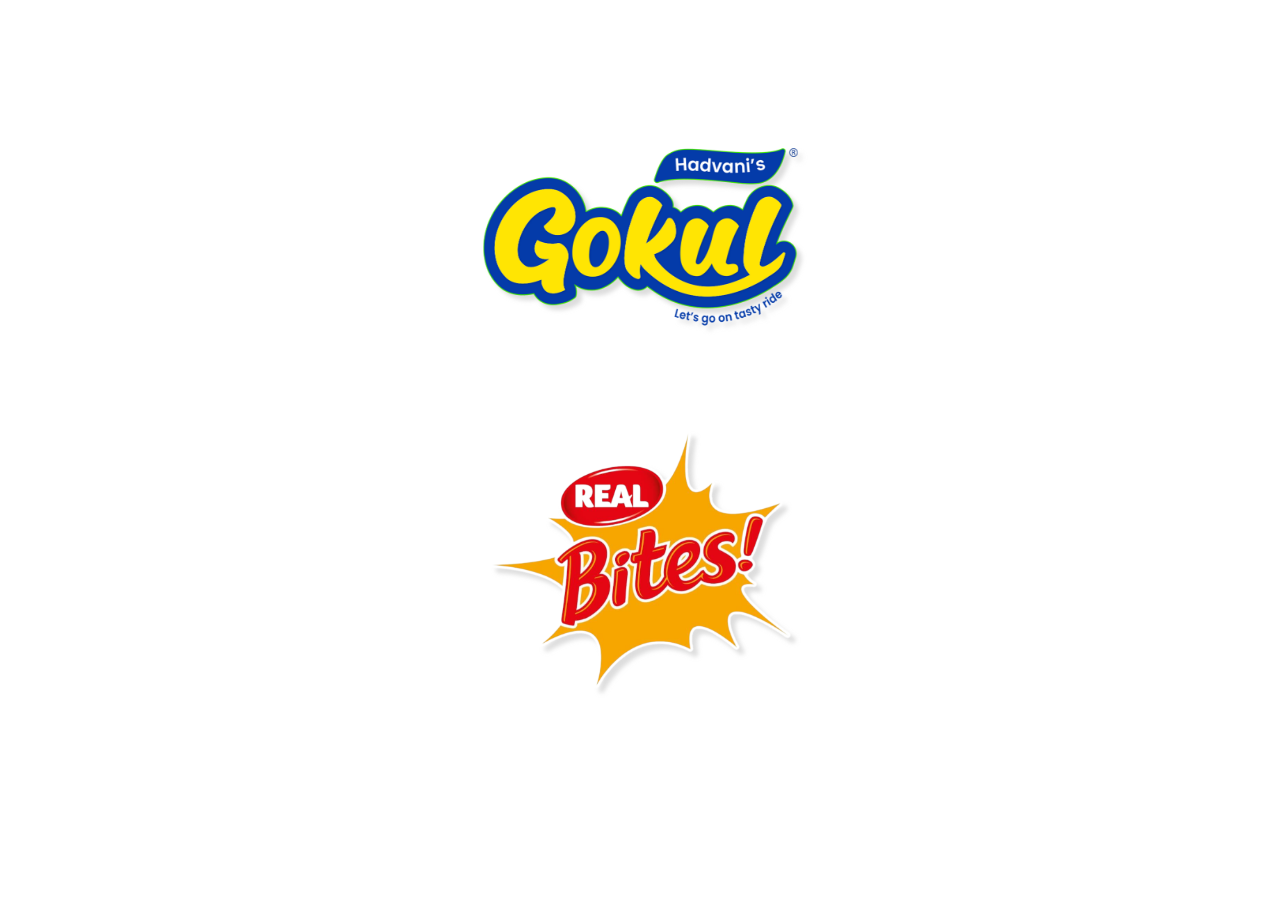
<file: index.html>
<!DOCTYPE html>
<html lang="en">
<head>
    <meta charset="UTF-8">
    <meta http-equiv="X-UA-Compatible" content="IE=edge">
    <meta name="viewport" content="width=device-width, initial-scale=1.0">
    <title>Select Company</title>
    <link rel="icon" href="images/check-mark.png">
    <link rel="stylesheet" href="style.css">
    <script src="script.js" defer></script>
</head>
<body>
    <div class="background">
        <div class="navbar">
            <div class="navbar-container">
                <a href="gokul.html"><img src="images/gokul.png" alt="Gokul"></a>
                <a href="real.html"><img src="images/real.png" alt="real"></a>
            </div>
        </div>
    </div>
</body>
</html>
</file>
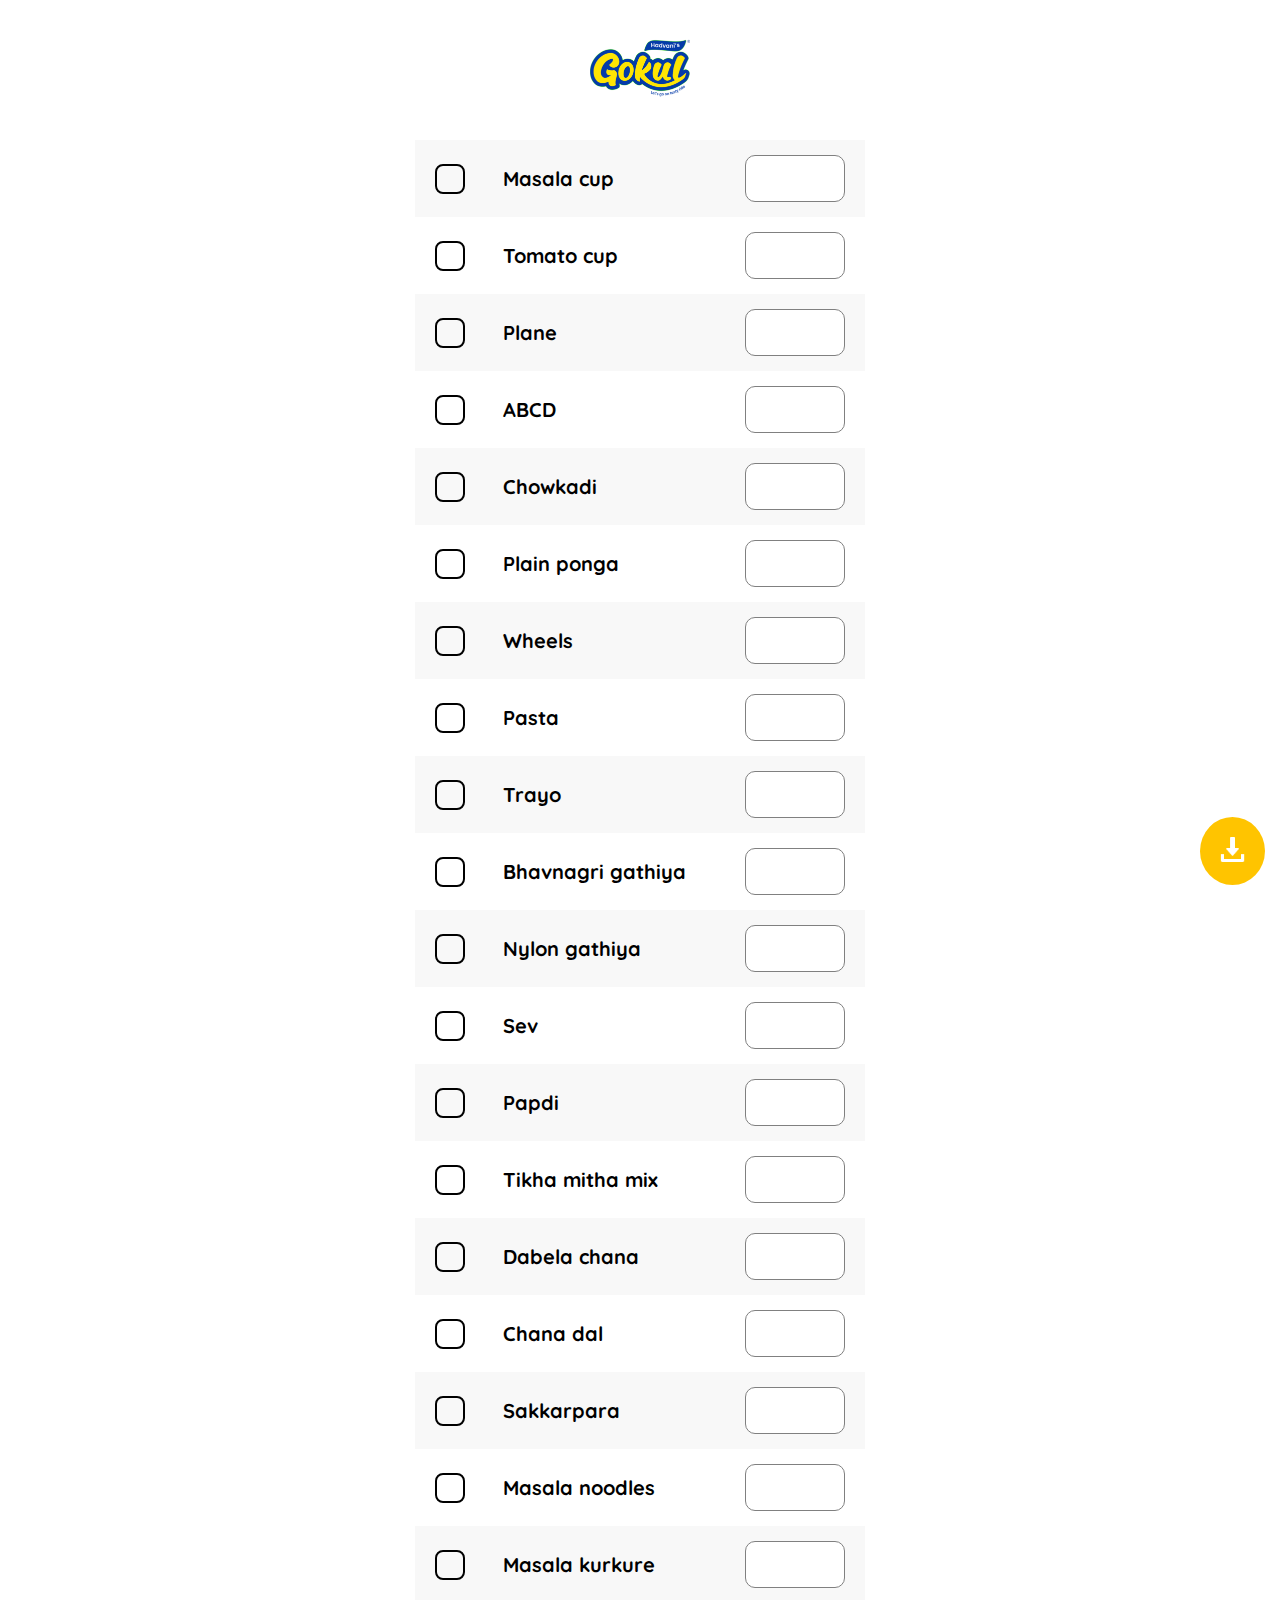
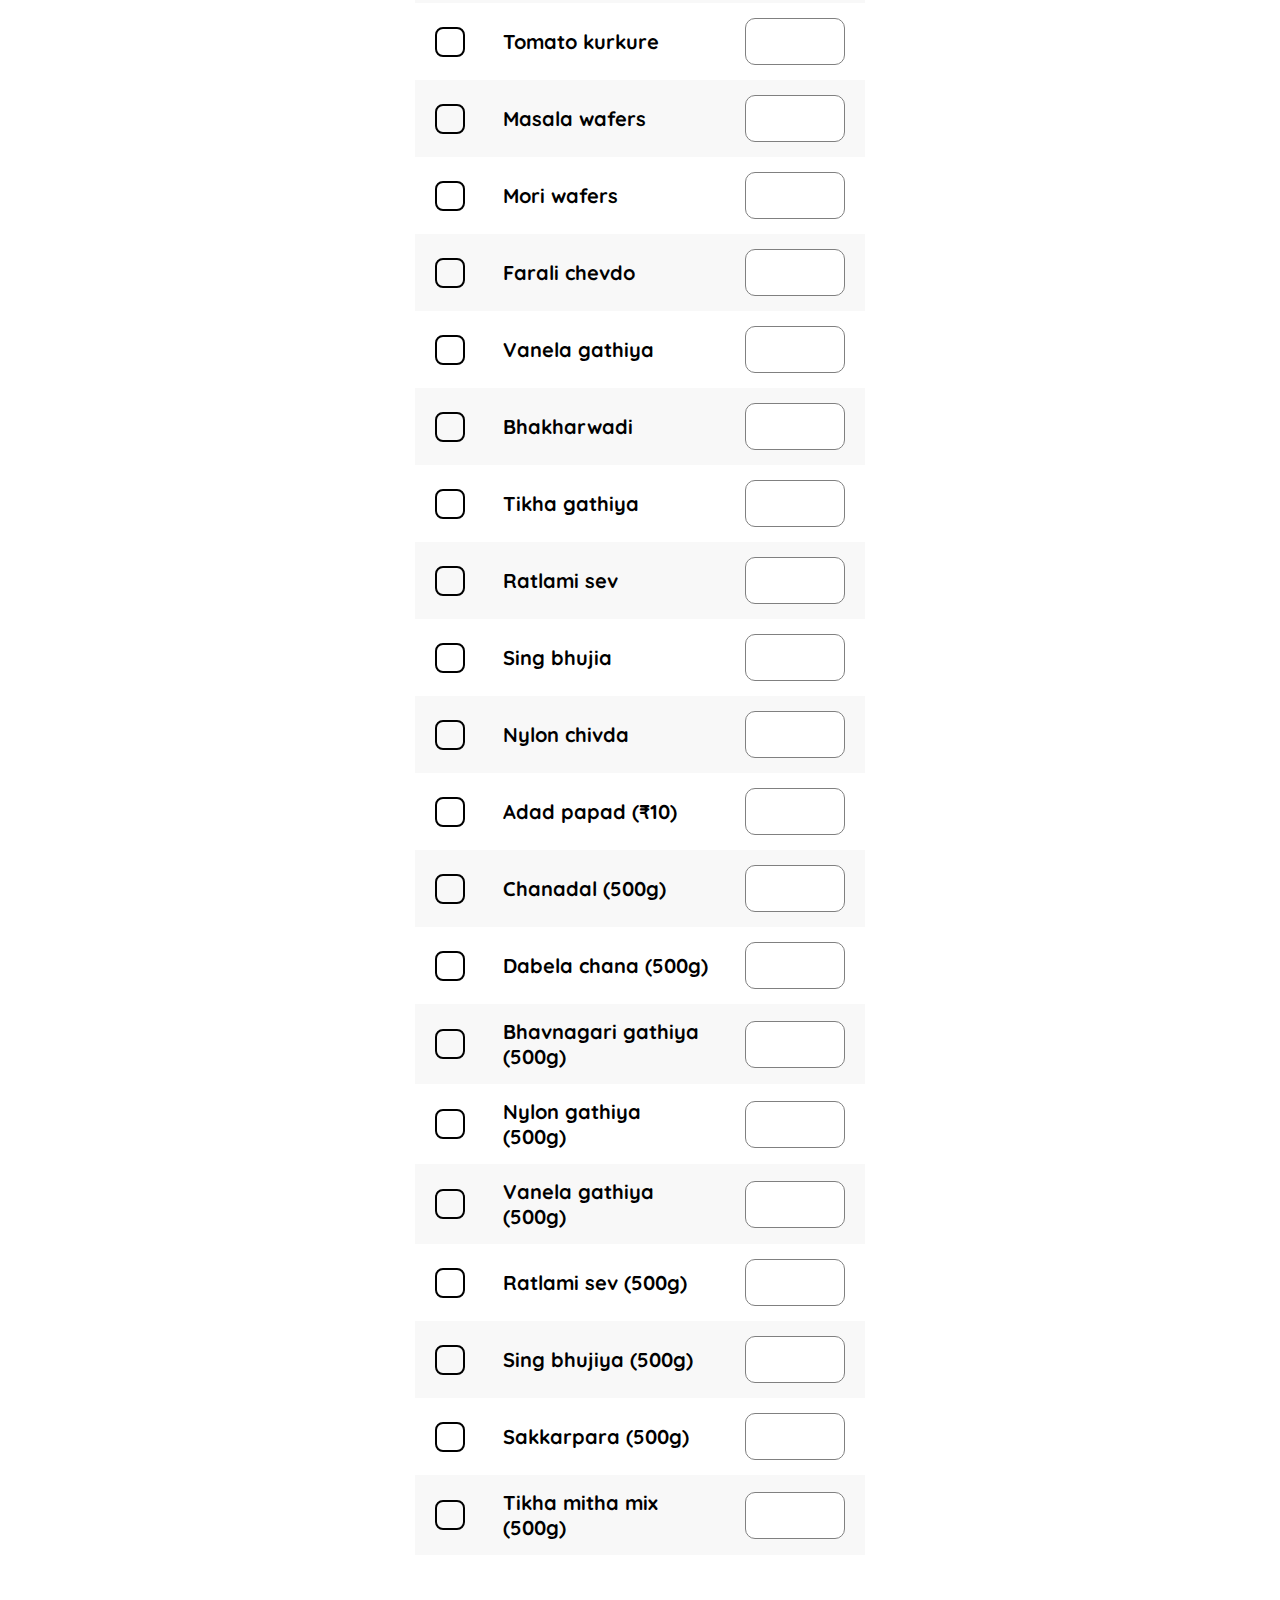
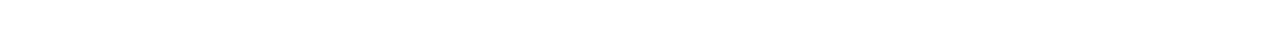
<file: gokul.html>
<!DOCTYPE html>
<html lang="en">
<head>
    <meta charset="UTF-8">
    <meta http-equiv="X-UA-Compatible" content="IE=edge">
    <meta name="viewport" content="width=device-width, initial-scale=1.0">
    <title>Gokul</title>
    <link rel="shortcut icon" href="https://gokulsnacks.com/wp-content/uploads/2022/03/gokul-logo-.svg" type="image/x-icon">
    <link rel="stylesheet" href="style.css">
    <script src="script.js" defer></script>
    <script src="https://html2canvas.hertzen.com/dist/html2canvas.min.js"></script>
</head>
<body>
    <div class="container">
        <h1 id="company-name" style="display:none">GOKUL</h1>

        <div class="topbar">
            <img src="images/gokul.png" alt="GOKUL" id="company-logo" style="margin: 0px auto">
            <div class="gujarati-div" style="display:none">
                <input type="checkbox" id="gujarati"> <span class="gujarati-text">ગુજરાતી</span>
            </div>
        </div>
        

        <form id="itemForm">
            
            <div class="items" id="items">
                <!-- <label>
                    <input type="checkbox" name="checkbox" value="Masala cup">
                    <div class="text">Masala cup</div>
                    <input type="number" name="amount" step="0.5" min="0">
                </label> -->
                
            </div>
        </form>

        <button onclick="downloadImage()" id="download-button" class="button"><img src="images/downloadicon.png" alt="download"></button>
        <!-- <button type="button" onclick="getSelectedItems()" id="get-items-button" class="button">Make List</button> -->
        
        <div class="download-pic" id="download-pic">
            <div id="selectedItems">
            </div>
            
        </div>
    </div>
</body>
</html>
</file>
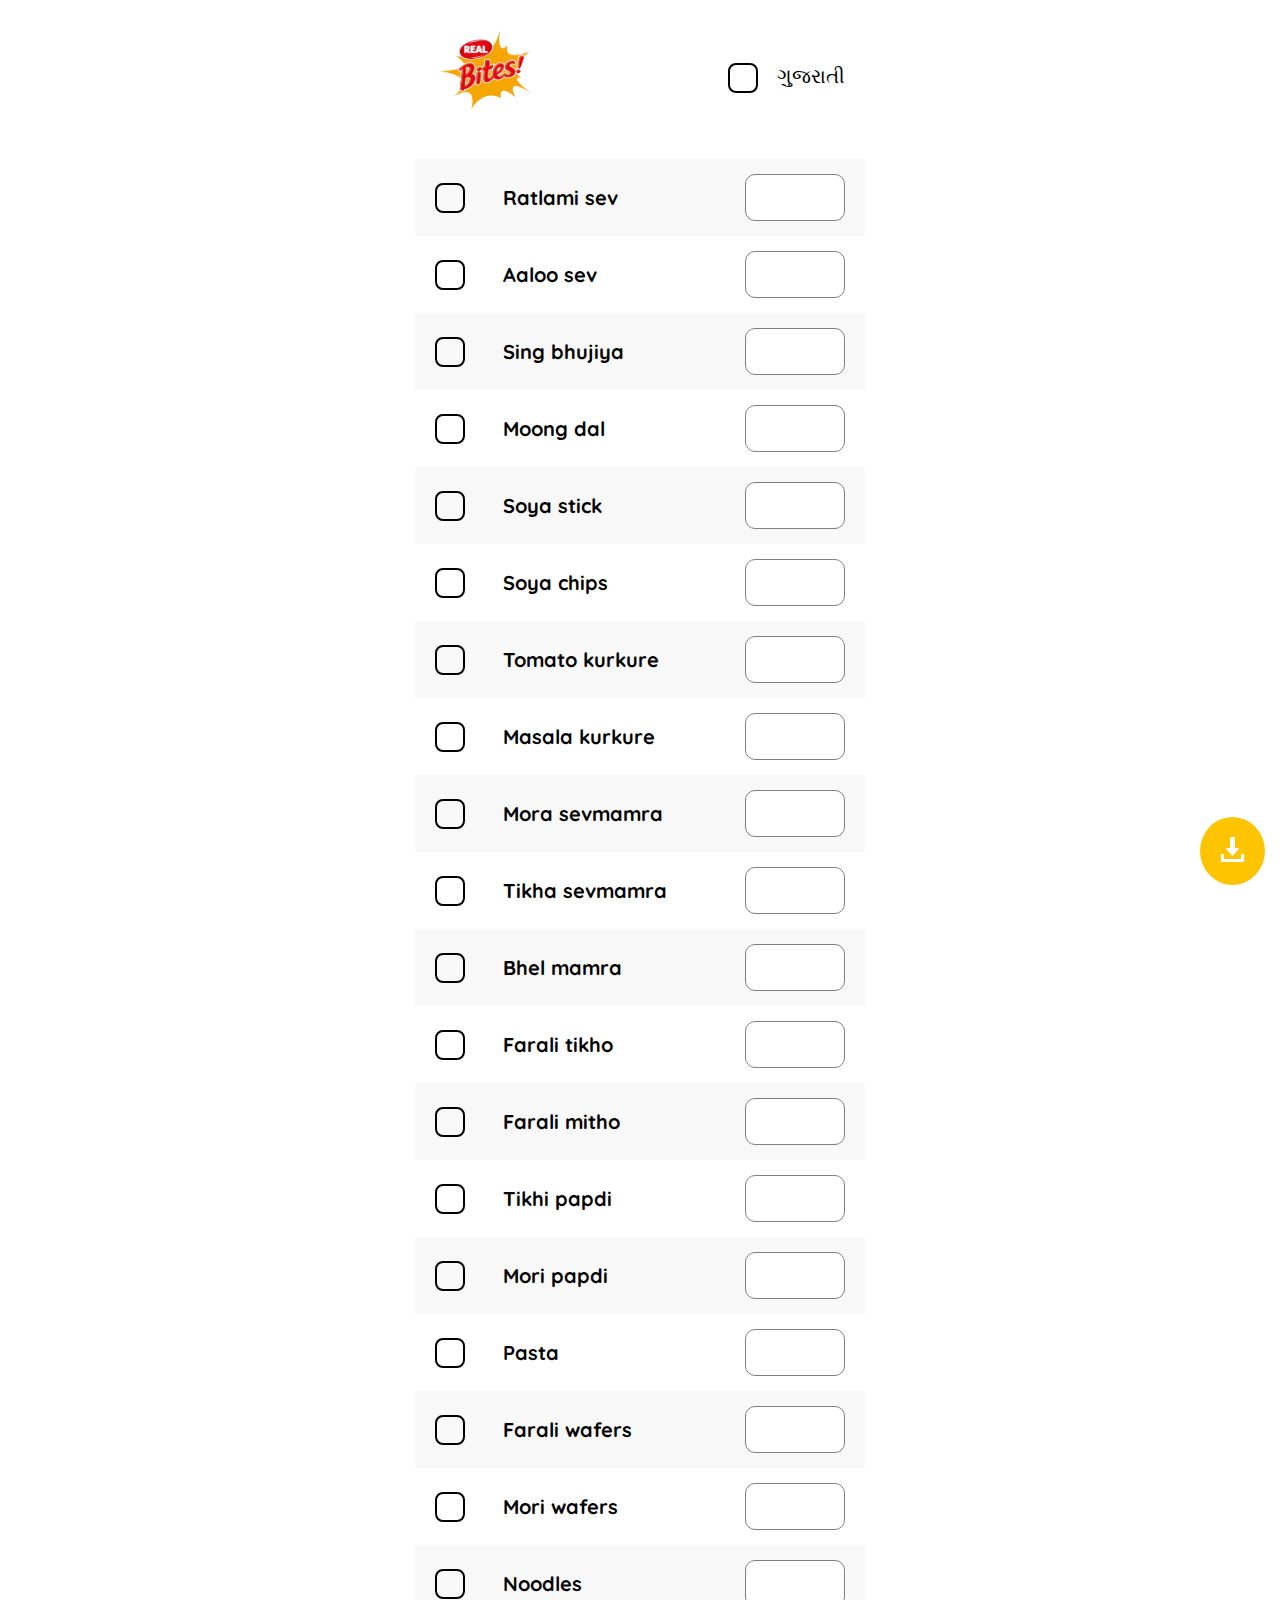
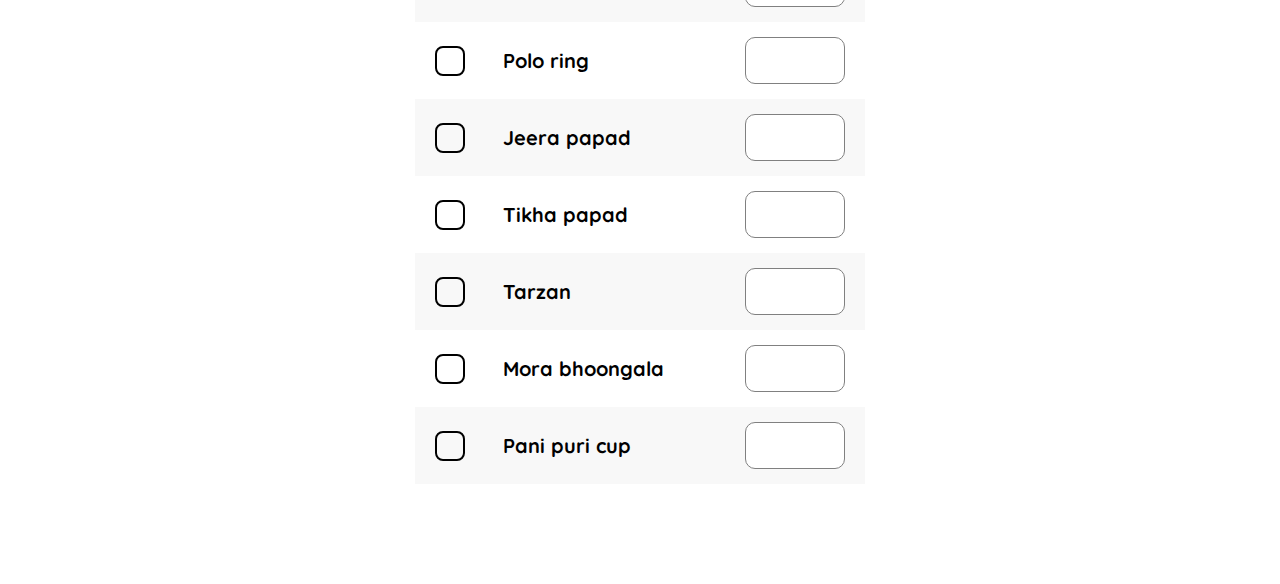
<file: real.html>
<!DOCTYPE html>
<html lang="en">
<head>
    <meta charset="UTF-8">
    <meta http-equiv="X-UA-Compatible" content="IE=edge">
    <meta name="viewport" content="width=device-width, initial-scale=1.0">
    <title>Real</title>
    <link rel="shortcut icon" href="https://www.realnamkeen.com/wp-content/uploads/2017/09/Real_fevikon.png" type="image/x-icon">
    <link rel="stylesheet" href="style.css">
    <script src="script.js" defer></script>
    <script src="https://html2canvas.hertzen.com/dist/html2canvas.min.js"></script>
</head>
<body>
    <div class="container">
        <h1 id="company-name" style="display:none">REAL</h1>
        
        <div class="topbar">
            <img src="images/real.png" alt="REAL" id="company-logo">
            <div class="gujarati-div">
                <input type="checkbox" id="gujarati"> <span class="gujarati-text">ગુજરાતી</span>
            </div>
        </div>
        
        <form id="itemForm">

            <div class="items" id="items">
                <!-- <label>
                    <input type="checkbox" name="checkbox" value="Ratlami sev">
                    <div class="text">Ratlami sev</div>
                    <input type="number" name="amount" step="0.5" min="0">
                </label> -->
                
            </div>
        </form>
        
        <button onclick="downloadImage()" id="download-button" class="button"><img src="images/downloadicon.png" alt="download"></button>
        
        <div class="download-pic" id="download-pic">
            <div id="selectedItems">
            </div>
          
        </div>
    </div>
</body>
</html>
</file>
<file: style.css>
@charset "UTF-8";
@import url("https://fonts.googleapis.com/css2?family=Quicksand:wght@300;400;500;600;700&display=swap");
* {
  margin: 0;
  padding: 0;
  box-sizing: border-box;
  color: black;
  font-family: "Quicksand", sans-serif;
}

html {
  scroll-behavior: smooth;
}

body {
  display: flex;
  justify-content: center;
  background: white;
}

.background {
  background: rgb(255, 255, 255);
  width: 100%;
  display: flex;
  justify-content: center;
}

.navbar {
  width: 450px;
  min-height: 100dvh;
}
.navbar .navbar-container {
  height: 100%;
  display: flex;
  flex-direction: column;
  justify-content: center;
  width: 70%;
  margin: auto;
  padding-bottom: 100px;
}
.navbar .navbar-container a {
  -webkit-tap-highlight-color: transparent;
  transition: all 0.3s ease-in;
}
.navbar .navbar-container a:hover {
  transform: scale(1.1);
}
.navbar .navbar-container img {
  height: 100%;
  width: 100%;
  -o-object-fit: contain;
     object-fit: contain;
  filter: drop-shadow(5px 5px 2px rgba(189, 189, 189, 0.515));
  transform: scale(1);
  transition: all 0.3s ease-in-out;
}
.navbar .navbar-container img:hover {
  filter: drop-shadow(20px 20px 4px rgba(189, 189, 189, 0.515));
  animation: bouncing 0.5s 0.3s;
}

.container {
  width: 450px;
  padding-bottom: 100px;
}
.container h1 {
  text-align: center;
  margin: 20px 0px;
}
.container .topbar {
  display: flex;
  justify-content: space-between;
  align-items: center;
  padding: 20px;
}
.container .topbar img {
  width: 100px;
  margin-bottom: 20px;
}
.container .topbar .gujarati-text {
  vertical-align: 10px;
  font-size: 20px;
  margin-left: 15px;
}

form {
  display: flex;
  justify-content: center;
}
form .items {
  width: 100%;
}

label {
  display: flex;
  justify-content: space-between;
  align-items: center;
  gap: 10px;
  font-size: 20px;
  font-weight: 700;
  padding: 15px 20px;
}
label:nth-child(odd) {
  background: rgb(248, 248, 248);
}
label input[type=number] {
  background: white;
  border: 1px solid grey;
  outline: none;
  padding: 10px;
  font-size: 20px;
  width: 100px;
  border-radius: 10px;
  font-weight: 700;
}
label input[type=number]:focus {
  border: 1px solid black;
}
label .text {
  flex: 0 0 50%;
}

input[type=checkbox] {
  -webkit-appearance: none;
     -moz-appearance: none;
          appearance: none;
  width: 30px;
  height: 30px;
  border-radius: 8px;
  border: 2px solid black;
  position: relative;
  transition: all 0.2s ease-in-out;
}
input[type=checkbox]::before {
  position: absolute;
  top: -19px;
  left: 3px;
  content: "✓";
  font-size: 35px;
  color: rgb(255, 196, 0);
  transform: scale(0);
  transition: all 0.2s ease-in-out;
}
input[type=checkbox]:checked::before {
  transform: scale(1);
}

.button {
  position: fixed;
  background: rgb(255, 196, 0);
  padding: 20px;
  border-radius: 50%;
  border: none;
  transition: all 0.5s ease-in-out;
  right: 15px;
  bottom: 15px;
}
.button:hover {
  background: rgb(255, 162, 0);
}
.button img {
  width: 25px;
  margin: 0px;
  filter: invert(100%);
}

.download-pic {
  background: rgb(255, 255, 255);
  padding: 15px;
  display: none;
  box-shadow: rgba(149, 157, 165, 0.2) 0px 8px 24px;
}
.download-pic #selectedItems {
  background: rgb(255, 255, 255);
  border: 1px solid rgb(0, 0, 0);
  color: black;
  font-weight: 600;
}
.download-pic #selectedItems h1 {
  color: rgb(0, 0, 0);
  text-align: center;
  margin-bottom: 20px;
  margin-top: 10px;
}
.download-pic #selectedItems .item {
  display: flex;
  justify-content: space-between;
  padding: 10px 15px;
}
.download-pic #selectedItems .item:nth-child(odd) {
  background: rgb(248, 248, 248);
}
.download-pic #selectedItems .item p {
  color: rgb(0, 0, 0);
}
.download-pic #selectedItems .total-div {
  display: flex;
  justify-content: space-between;
  font-weight: 700;
  padding: 10px 15px;
  background: rgb(255, 196, 0);
  margin: 20px 15px 25px 15px;
  border-radius: 5px;
  box-shadow: rgba(149, 157, 165, 0.3) 0px 8px 15px;
}
.download-pic #selectedItems .total-div .total-items {
  color: rgb(255, 255, 255);
}
.download-pic #selectedItems .total-div .total-price {
  color: white;
}
.download-pic #selectedItems .date {
  text-align: right;
  color: rgb(0, 0, 0);
  font-size: 10px;
  font-weight: 700;
  margin-right: 15px;
  margin-bottom: 15px;
}
.download-pic #selectedItems img {
  width: 100px;
  display: block;
  margin: 0px auto;
  margin-bottom: 20px;
}

@keyframes bouncing {
  from, to {
    transform: scale(1, 1);
  }
  25% {
    transform: scale(0.9, 1.1);
  }
  50% {
    transform: scale(1.1, 0.9);
  }
  75% {
    transform: scale(0.95, 1.05);
  }
}/*# sourceMappingURL=style.css.map */
</file>
